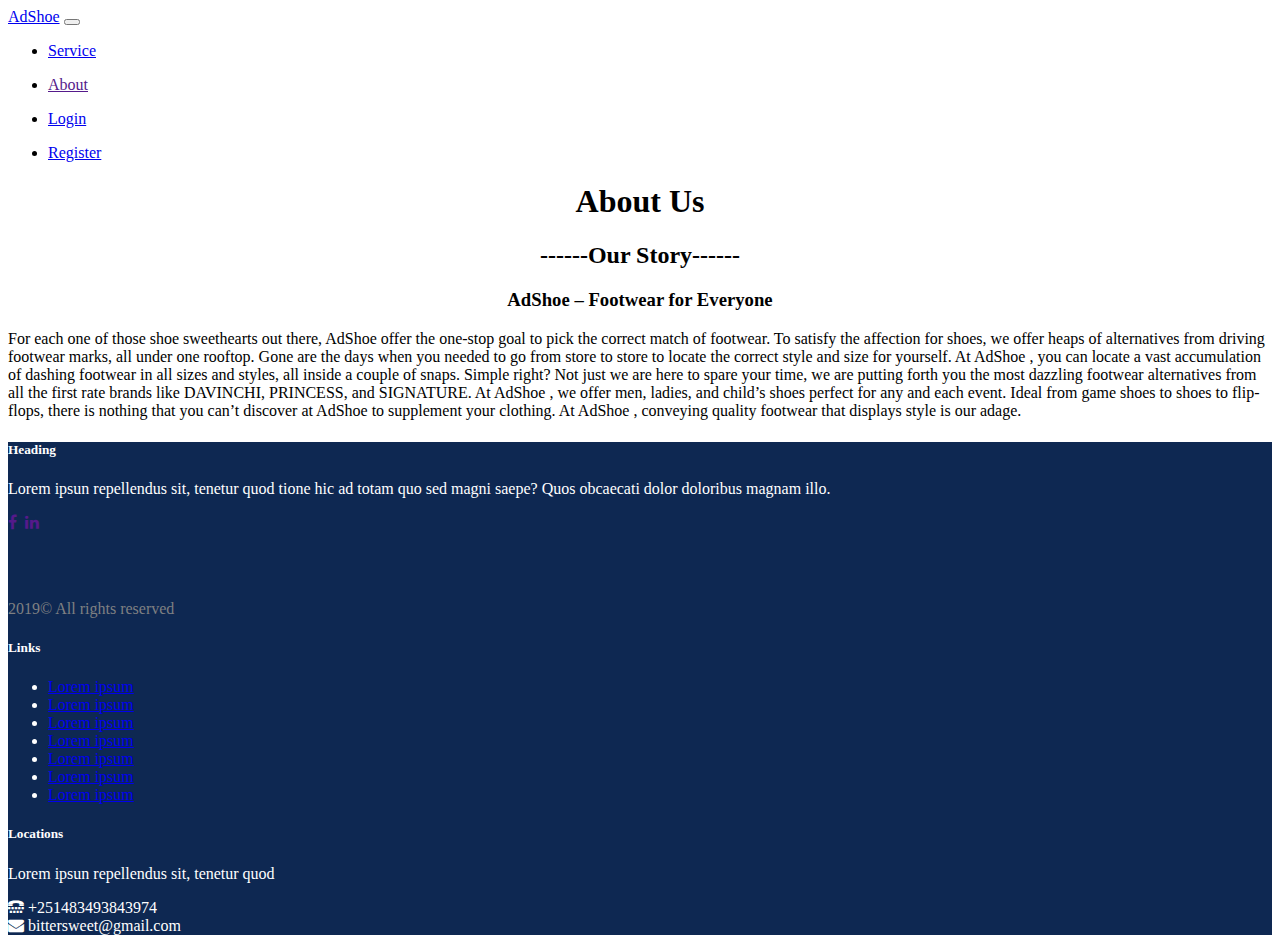
<file: about.html>
<!DOCTYPE html>
<html lang="en">
<head>
    <meta charset="UTF-8">
    <meta name="viewport" content="width=device-width, initial-scale=1.0">
    <link rel="stylesheet" href="https://cdn.jsdelivr.net/npm/bootstrap@4.5.3/dist/css/bootstrap.min.css" integrity="sha384-TX8t27EcRE3e/ihU7zmQxVncDAy5uIKz4rEkgIXeMed4M0jlfIDPvg6uqKI2xXr2" crossorigin="anonymous">
    <script src="https://code.jquery.com/jquery-3.5.1.slim.min.js" integrity="sha384-DfXdz2htPH0lsSSs5nCTpuj/zy4C+OGpamoFVy38MVBnE+IbbVYUew+OrCXaRkfj" crossorigin="anonymous"></script>
    <script src="https://cdn.jsdelivr.net/npm/bootstrap@4.5.3/dist/js/bootstrap.bundle.min.js" integrity="sha384-ho+j7jyWK8fNQe+A12Hb8AhRq26LrZ/JpcUGGOn+Y7RsweNrtN/tE3MoK7ZeZDyx" crossorigin="anonymous"></script>
    <link rel="stylesheet" href="https://stackpath.bootstrapcdn.com/font-awesome/4.7.0/css/font-awesome.min.css" integrity="sha384-wvfXpqpZZVQGK6TAh5PVlGOfQNHSoD2xbE+QkPxCAFlNEevoEH3Sl0sibVcOQVnN" crossorigin="anonymous">
    <link rel="stylesheet" href="assets/css/style.css">
    <title>About Us</title>
</head>
<body  id="aboutBody">
    <nav class="navbar navbar-expand-md navbar-dark bg-dark sticky-top">
        <a  class="navbar-brand" href="index.html">AdShoe</a>
        <button class="navbar-toggler" type="button" data-toggle="collapse" data-target="#colNav" aria-controls="navbarSupportedContent" aria-expanded="false" aria-label="Toggle navigation">

            <span class="navbar-toggler-icon"></span>
      
       </button> 
        <div class="collapse navbar-collapse" id="colNav">
            <ul class="navbar-nav d-flex flex-row-reverse">

                <li class="nav-item ">
                <a class="nav-link" href="services.html">Service</a>
                </li>

            </ul>

            <ul class="navbar-nav d-flex flex-row-reverse">

                <li class="nav-item">
                    <a class="nav-link" href="">About</a>
                </li>
                        
            </ul>
            <!-- To the left side side  -->
            <ul class="navbar-nav d-flex flex-row-reverse ml-auto">
    
                <li class="nav-item">
                    <a class="nav-link" href="login.html">Login</a>
                </li>

            </ul>

            <ul class="navbar-nav d-flex flex-row-reverse">
                <li class="nav-item">
                    <a class="nav-link" href="register.html">Register</a>
                </li>
                
            </ul>
        </div>   
    </nav> 
    
    <div class="container">
        <h1 class="text">About Us</h1>
        <h2 class="text">------Our Story------</h2>
        <p1 class="text">
            <h3 class="text">AdShoe – Footwear for Everyone</h3>

            For each one of those shoe sweethearts out there, AdShoe offer the 
            one-stop goal to pick the correct match of footwear. To satisfy the affection for 
            shoes, we offer heaps of alternatives from driving footwear marks, all under one 
            rooftop. Gone are the days when you needed to go from store to store to locate the 
            correct style and size for yourself. At AdShoe , you can locate a vast
             accumulation of dashing footwear in all sizes and styles, all inside a couple of snaps.

            Simple right? Not just we are here to spare your time, we are putting forth you the 
            most dazzling footwear alternatives from all the first rate brands like DAVINCHI, 
            PRINCESS, and SIGNATURE. At AdShoe , we offer men, ladies, and child’s 
            shoes perfect for any and each event. Ideal from game shoes to shoes to flip-flops, 
            there is nothing that you can’t discover at AdShoe to supplement your 
            clothing. At AdShoe , conveying quality footwear that displays style is 
            our adage.
        </p1>
    

        <div class="row" style="background-color: #0e2852;color: white;">

            <div class="col-md-4">
                <h5 class="card-title">Heading</h5>
                <p class="card-text">Lorem ipsun repellendus sit, tenetur quod
                    tione hic ad totam quo sed magni saepe? Quos obcaecati dolor doloribus magnam
                    illo.</p>
                <a class="text-light" href=""><i class="fa fa-facebook-f"></i></a>&nbsp;
                <a class="text-light" href=""><i class="fa fa-linkedin"></i></a>
                <p style="color: #7f8082; margin-top: 68px;">2019&#169; All rights reserved</p>
            </div>
        
            <div class="col-md-4">
                <h5 class="card-title pl-4">Links</h5>
                <ul>
                    <li><a href="#">Lorem ipsum</a></li>
                    <li><a href="#">Lorem ipsum</a></li>
                    <li><a href="#">Lorem ipsum</a></li>
                    <li><a href="#">Lorem ipsum</a></li>
                    <li><a href="#">Lorem ipsum</a></li>
                    <li><a href="#">Lorem ipsum</a></li>
                    <li><a href="#">Lorem ipsum</a></li>
                </ul>
            </div>
        
            <div class="col-md-4">
                        <h5 class="card-title">Locations</h5>
                        <p class="card-text">Lorem ipsun repellendus sit, tenetur quod</p>
                        <i class="fa fa-tty"></i>&nbsp;+251483493843974 <br>
                        <i class="fa fa-envelope"></i>&nbsp;bittersweet@gmail.com
            </div>
            
        </div>
    </div>
 
</body>
</html>
</file>
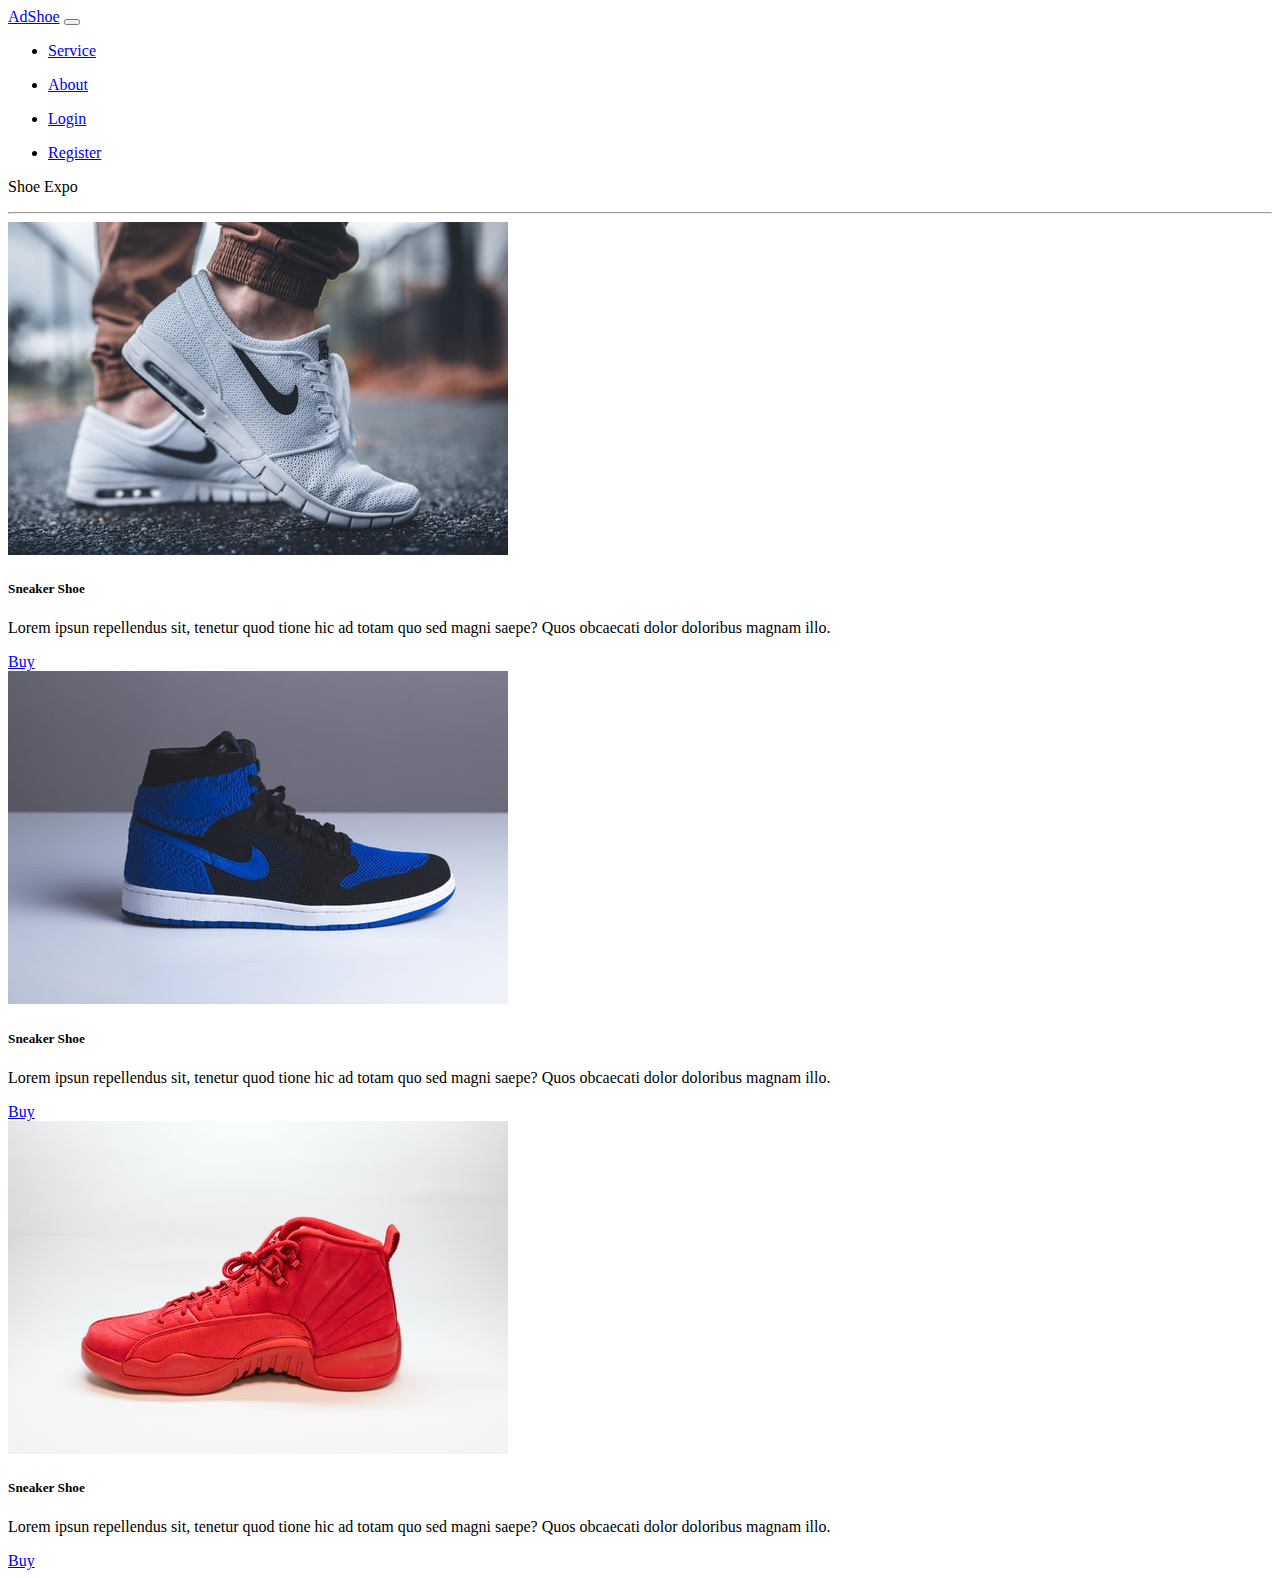
<file: services.html>
<!DOCTYPE html>
<html lang="en">
<head>
  <meta charset="UTF-8">
  <meta name="viewport" content="width=device-width, initial-scale=1.0">
  <link rel="stylesheet" href="https://cdn.jsdelivr.net/npm/bootstrap@4.5.3/dist/css/bootstrap.min.css" integrity="sha384-TX8t27EcRE3e/ihU7zmQxVncDAy5uIKz4rEkgIXeMed4M0jlfIDPvg6uqKI2xXr2" crossorigin="anonymous">
  <script src="https://code.jquery.com/jquery-3.5.1.slim.min.js" integrity="sha384-DfXdz2htPH0lsSSs5nCTpuj/zy4C+OGpamoFVy38MVBnE+IbbVYUew+OrCXaRkfj" crossorigin="anonymous"></script>
  <script src="https://cdn.jsdelivr.net/npm/bootstrap@4.5.3/dist/js/bootstrap.bundle.min.js" integrity="sha384-ho+j7jyWK8fNQe+A12Hb8AhRq26LrZ/JpcUGGOn+Y7RsweNrtN/tE3MoK7ZeZDyx" crossorigin="anonymous"></script>
  <link rel="stylesheet" href="https://stackpath.bootstrapcdn.com/font-awesome/4.7.0/css/font-awesome.min.css" integrity="sha384-wvfXpqpZZVQGK6TAh5PVlGOfQNHSoD2xbE+QkPxCAFlNEevoEH3Sl0sibVcOQVnN" crossorigin="anonymous">
  <link rel="stylesheet" href="assets/css/style.css">
    <title>Services</title>
</head>
<body>
  <nav class="navbar navbar-expand-md navbar-dark bg-dark sticky-top">
    <a  class="navbar-brand" href="index.html">AdShoe</a>
    <button class="navbar-toggler" type="button" data-toggle="collapse" data-target="#colNav" aria-controls="navbarSupportedContent" aria-expanded="false" aria-label="Toggle navigation">

        <span class="navbar-toggler-icon"></span>
  
   </button> 
    <div class="collapse navbar-collapse" id="colNav">
        <ul class="navbar-nav d-flex flex-row-reverse">

            <li class="nav-item ">
            <a class="nav-link" href="services.html">Service</a>
            </li>

        </ul>

        <ul class="navbar-nav d-flex flex-row-reverse">

            <li class="nav-item">
                <a class="nav-link" href="about.html">About</a>
            </li>
                    
        </ul>
        <!-- To the left side side  -->
        <ul class="navbar-nav d-flex flex-row-reverse ml-auto">

            <li class="nav-item">
                <a class="nav-link" href="login.html">Login</a>
            </li>

        </ul>

        <ul class="navbar-nav d-flex flex-row-reverse">
            <li class="nav-item">
                <a class="nav-link" href="register.html">Register</a>
            </li>
            
        </ul>
    </div>   
</nav>  

    <p class="display-4">Shoe Expo</p>
<hr class="mx-auto">

<div class="container-fluid ml-auto mt-2">

  <div class="row text-center" >

    <div class="col-md-4">

      <div class="card">
        <img class="card-img-top img-fluid" src="./assets/img/shoe1.jpg" alt="">
        <div class="card-body">
          <h5 class="card-title">Sneaker Shoe</h5>
          <p class="card-text">Lorem ipsun repellendus sit, tenetur quod
            tione hic ad totam quo sed magni saepe? Quos obcaecati dolor doloribus magnam
            illo.</p>
          <a href="buy.html" class="btn btn-primary btn-lg">Buy</a>
        </div>
       </div>
     </div>

    <div class="col-md-4">

        <div class="card">
          <img class="card-img-top img-fluid" src="./assets/img/shoe2.jpg" alt="">
          <div class="card-body">
            <h5 class="card-title">Sneaker Shoe</h5>
            <p class="card-text">Lorem ipsun repellendus sit, tenetur quod
              tione hic ad totam quo sed magni saepe? Quos obcaecati dolor doloribus magnam
              illo.</p>
            <a href="buy.html" class="btn btn-primary btn-lg">Buy</a>
          </div>
         </div>
       </div>

      <div class="col-md-4">

        <div class="card">
          <img class="card-img-top img-fluid" src="./assets/img/shoe3.jpg" alt="">
          <div class="card-body">
            <h5 class="card-title">Sneaker Shoe</h5>
            <p class="card-text">Lorem ipsun repellendus sit, tenetur quod
              tione hic ad totam quo sed magni saepe? Quos obcaecati dolor doloribus magnam
              illo.</p>
            <a href="buy.html" class="btn btn-primary btn-lg">Buy</a>
          </div>
         </div>
       </div>
       
      </div>

</div>

 
</body>
</html>
</file>
<file: assets/css/style.css>
#loginIcon{
    width: 175px;
    height: 100px;
    display: block;
    margin-left: auto;
    margin-right: auto;
}

#loginHeader{
    text-align: center;
}

#log{
    margin-top: 10px;
    display: block;
    margin-left: auto;
    margin-right: auto;
}

#aboutBody{
    background-color: rgb(255, 255, 255);
}

.text{
    color: rgb(0, 0, 0);
    text-align: center;
}
</file>
